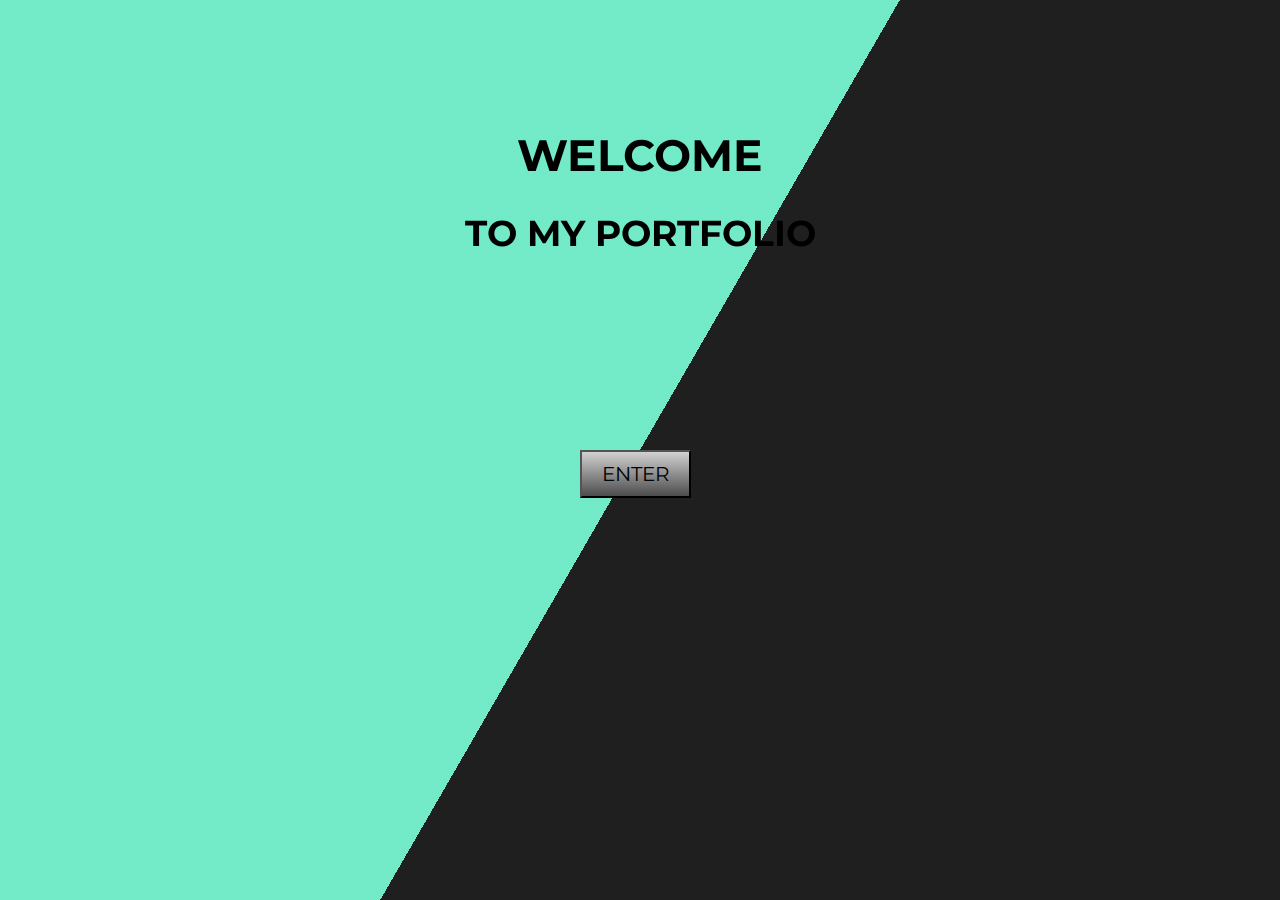
<file: index.html>
<!DOCTYPE html>
<html>
<head>
  <link href="https://fonts.googleapis.com/css?family=Montserrat" rel="stylesheet">
  <link rel="stylesheet" type="text/css" href=CSS/homepage.css>
  <title> Victor Truong </title>
</head>


<body>
  <h1>WELCOME</h1>
  <h2> TO MY PORTFOLIO</h2>

  <div>
    <button class="button"><a href = mainpage.html >ENTER</a></button>
  </div>

<!-- background image -->
<div class="bg"></div>
<div class="bg bg2"></div>
<div class="bg bg3"></div>
<div class="content"></div>





</body>
</html>
</file>
